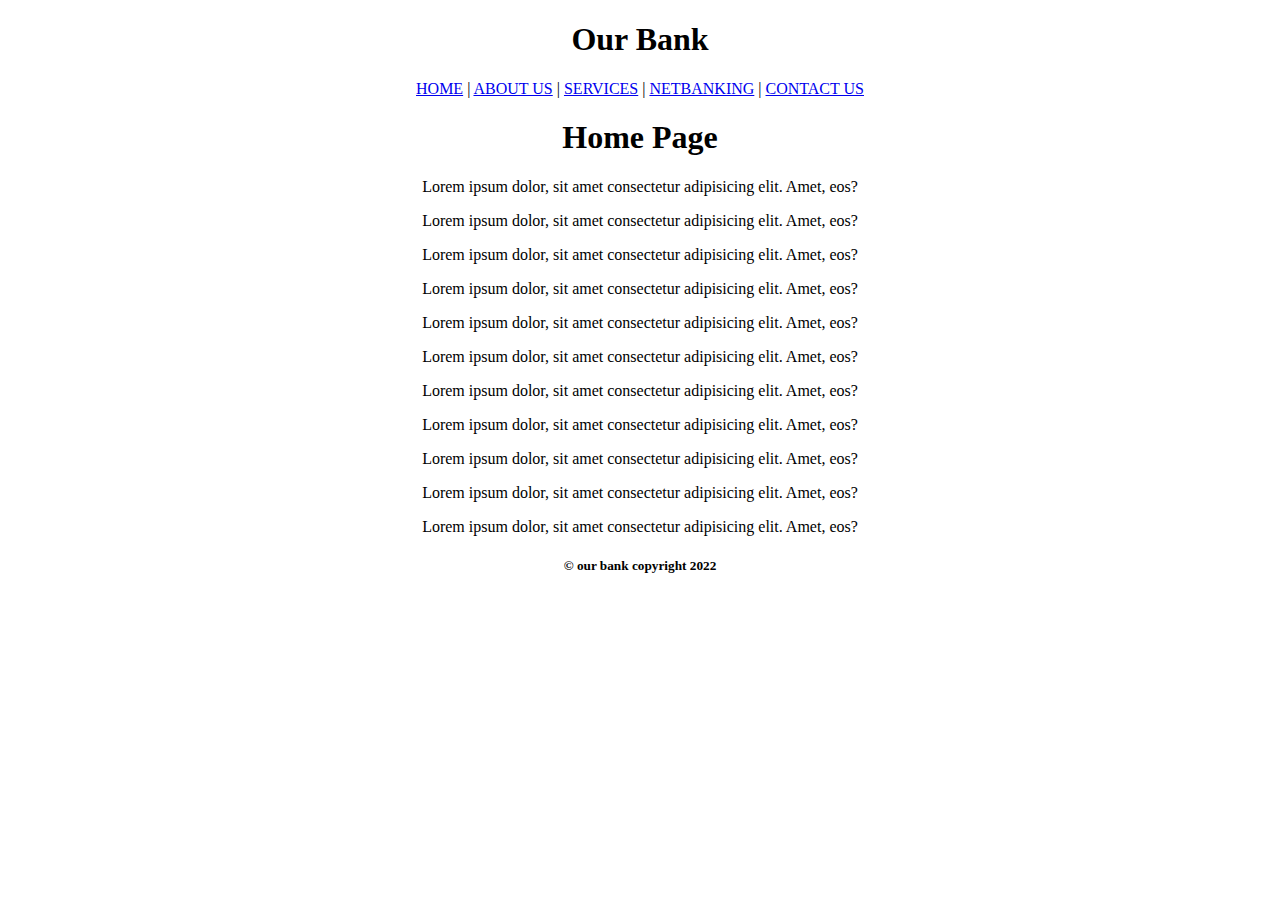
<file: index.html>
<!DOCTYPE html>
<html lang="en">
<head>
    <meta charset="UTF-8">
    <meta http-equiv="X-UA-Compatible" content="IE=edge">
    <meta name="viewport" content="width=device-width, initial-scale=1.0">
    <title>Home</title>
</head>
<body>
    <header>
        <center> <h1> Our Bank  </h1></center>
    </header>
     
    <nav>
        <center>
        <a href="index.html">HOME</a> |
        <a href="about.html">ABOUT US</a> |
        <a href="service.html">SERVICES</a> |
        <a href="net.html">NETBANKING</a> |
        <a href="contact.html">CONTACT US</a>
    </center>
    </nav>
     
    <div>
        <center>
      <h1> Home Page </h1> 
      <p>
       Lorem ipsum dolor, sit amet consectetur adipisicing elit. Amet, eos?
      </p>
      <p>
        Lorem ipsum dolor, sit amet consectetur adipisicing elit. Amet, eos?
       </p>
       <p>
        Lorem ipsum dolor, sit amet consectetur adipisicing elit. Amet, eos?
       </p>
       <p>
        Lorem ipsum dolor, sit amet consectetur adipisicing elit. Amet, eos?
       </p>
       <p>
        Lorem ipsum dolor, sit amet consectetur adipisicing elit. Amet, eos?
       </p>
       <p>
        Lorem ipsum dolor, sit amet consectetur adipisicing elit. Amet, eos?
       </p>
       <p>
        Lorem ipsum dolor, sit amet consectetur adipisicing elit. Amet, eos?
       </p>
       <p>
        Lorem ipsum dolor, sit amet consectetur adipisicing elit. Amet, eos?
       </p>
       <p>
        Lorem ipsum dolor, sit amet consectetur adipisicing elit. Amet, eos?
       </p>
       <p>
        Lorem ipsum dolor, sit amet consectetur adipisicing elit. Amet, eos?
       </p>
       <p>
        Lorem ipsum dolor, sit amet consectetur adipisicing elit. Amet, eos?
       </p>
      </center> 
    </div>

    <footer>
        <center>
         <h5>&copy; our bank copyright 2022</h5>
        </center>
    </footer>
</body>
</html>
</file>
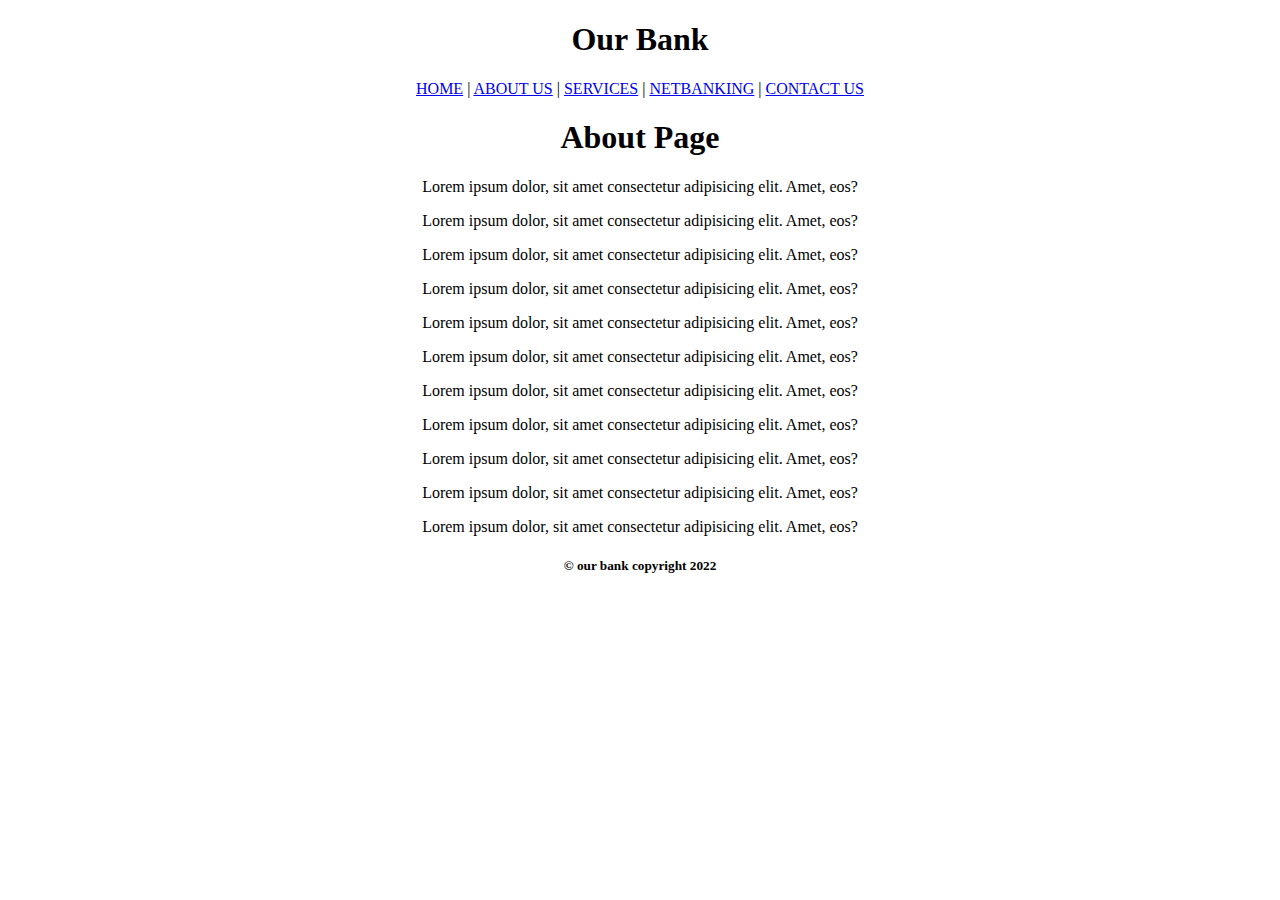
<file: about.html>
<!DOCTYPE html>
<html lang="en">
<head>
    <meta charset="UTF-8">
    <meta http-equiv="X-UA-Compatible" content="IE=edge">
    <meta name="viewport" content="width=device-width, initial-scale=1.0">
    <title>Home</title>
</head>
<body>

    <header>
        <center> <h1> Our Bank  </h1></center>
    </header>
     
    <nav>
        <center>
        <a href="index.html">HOME</a> |
        <a href="about.html">ABOUT US</a> |
        <a href="service.html">SERVICES</a> |
        <a href="net.html">NETBANKING</a> |
        <a href="contact.html">CONTACT US</a>
    </center>
    </nav>
     
    <div>
        <center>
      <h1> About Page </h1> 
      <p>
        Lorem ipsum dolor, sit amet consectetur adipisicing elit. Amet, eos?
       </p>
       <p>
         Lorem ipsum dolor, sit amet consectetur adipisicing elit. Amet, eos?
        </p>
        <p>
         Lorem ipsum dolor, sit amet consectetur adipisicing elit. Amet, eos?
        </p>
        <p>
         Lorem ipsum dolor, sit amet consectetur adipisicing elit. Amet, eos?
        </p>
        <p>
         Lorem ipsum dolor, sit amet consectetur adipisicing elit. Amet, eos?
        </p>
        <p>
         Lorem ipsum dolor, sit amet consectetur adipisicing elit. Amet, eos?
        </p>
        <p>
         Lorem ipsum dolor, sit amet consectetur adipisicing elit. Amet, eos?
        </p>
        <p>
         Lorem ipsum dolor, sit amet consectetur adipisicing elit. Amet, eos?
        </p>
        <p>
         Lorem ipsum dolor, sit amet consectetur adipisicing elit. Amet, eos?
        </p>
        <p>
         Lorem ipsum dolor, sit amet consectetur adipisicing elit. Amet, eos?
        </p>
        <p>
         Lorem ipsum dolor, sit amet consectetur adipisicing elit. Amet, eos?
        </p>
      </center> 
    </div>

    <footer>
        <center>
         <h5>&copy; our bank copyright 2022</h5>
        </center>
    </footer>
</body>
</html>
</file>
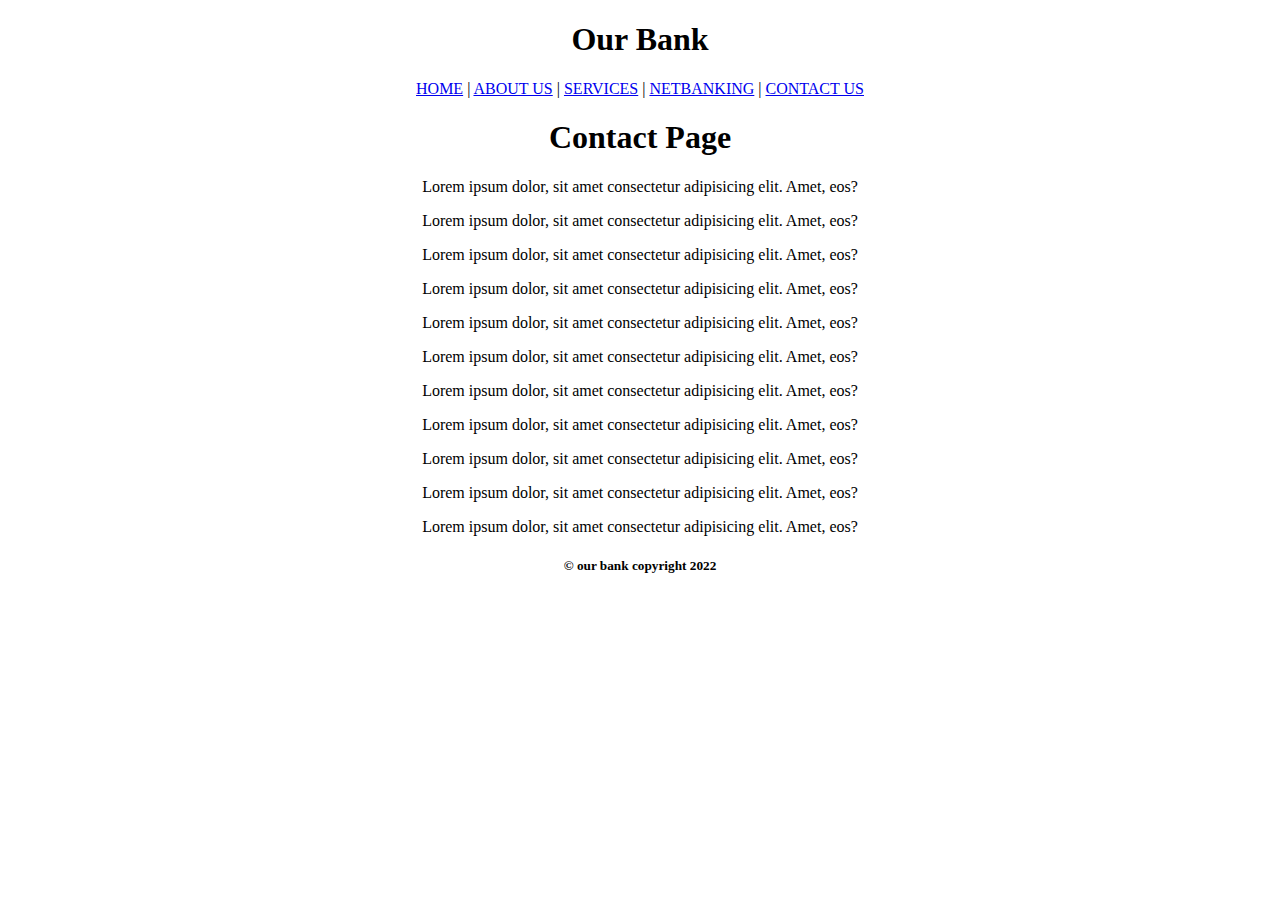
<file: contact.html>
<!DOCTYPE html>
<html lang="en">
<head>
    <meta charset="UTF-8">
    <meta http-equiv="X-UA-Compatible" content="IE=edge">
    <meta name="viewport" content="width=device-width, initial-scale=1.0">
    <title>Home</title>
</head>
<body>

    <header>
        <center> <h1> Our Bank  </h1></center>
    </header>
     
    <nav>
        <center>
        <a href="index.html">HOME</a> |
        <a href="about.html">ABOUT US</a> |
        <a href="service.html">SERVICES</a> |
        <a href="net.html">NETBANKING</a> |
        <a href="contact.html">CONTACT US</a>
    </center>
    </nav>
     
    <div>
        <center>
      <h1> Contact Page </h1> 
      <p>
        Lorem ipsum dolor, sit amet consectetur adipisicing elit. Amet, eos?
       </p>
       <p>
         Lorem ipsum dolor, sit amet consectetur adipisicing elit. Amet, eos?
        </p>
        <p>
         Lorem ipsum dolor, sit amet consectetur adipisicing elit. Amet, eos?
        </p>
        <p>
         Lorem ipsum dolor, sit amet consectetur adipisicing elit. Amet, eos?
        </p>
        <p>
         Lorem ipsum dolor, sit amet consectetur adipisicing elit. Amet, eos?
        </p>
        <p>
         Lorem ipsum dolor, sit amet consectetur adipisicing elit. Amet, eos?
        </p>
        <p>
         Lorem ipsum dolor, sit amet consectetur adipisicing elit. Amet, eos?
        </p>
        <p>
         Lorem ipsum dolor, sit amet consectetur adipisicing elit. Amet, eos?
        </p>
        <p>
         Lorem ipsum dolor, sit amet consectetur adipisicing elit. Amet, eos?
        </p>
        <p>
         Lorem ipsum dolor, sit amet consectetur adipisicing elit. Amet, eos?
        </p>
        <p>
         Lorem ipsum dolor, sit amet consectetur adipisicing elit. Amet, eos?
        </p>
      </center> 
    </div>

    <footer>
        <center>
         <h5>&copy; our bank copyright 2022</h5>
        </center>
    </footer>
</body>
</html>
</file>
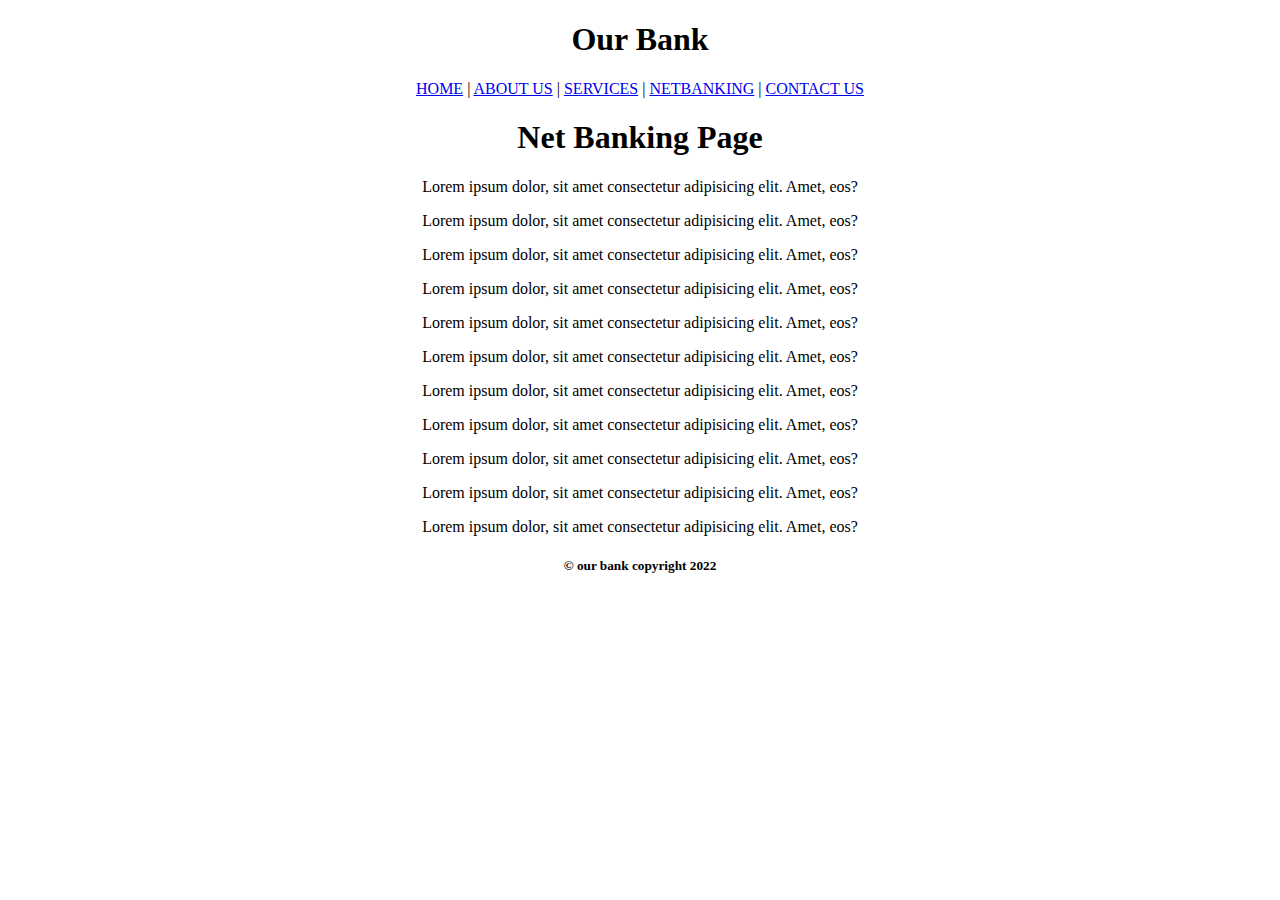
<file: net.html>
<!DOCTYPE html>
<html lang="en">
<head>
    <meta charset="UTF-8">
    <meta http-equiv="X-UA-Compatible" content="IE=edge">
    <meta name="viewport" content="width=device-width, initial-scale=1.0">
    <title>Home</title>
</head>
<body>

    <header>
        <center> <h1> Our Bank  </h1></center>
    </header>
     
    <nav>
        <center>
        <a href="index.html">HOME</a> |
        <a href="about.html">ABOUT US</a> |
        <a href="service.html">SERVICES</a> |
        <a href="net.html">NETBANKING</a> |
        <a href="contact.html">CONTACT US</a>
    </center>
    </nav>
     
    <div>
        <center>
      <h1> Net Banking Page </h1> 
      <p>
        Lorem ipsum dolor, sit amet consectetur adipisicing elit. Amet, eos?
       </p>
       <p>
         Lorem ipsum dolor, sit amet consectetur adipisicing elit. Amet, eos?
        </p>
        <p>
         Lorem ipsum dolor, sit amet consectetur adipisicing elit. Amet, eos?
        </p>
        <p>
         Lorem ipsum dolor, sit amet consectetur adipisicing elit. Amet, eos?
        </p>
        <p>
         Lorem ipsum dolor, sit amet consectetur adipisicing elit. Amet, eos?
        </p>
        <p>
         Lorem ipsum dolor, sit amet consectetur adipisicing elit. Amet, eos?
        </p>
        <p>
         Lorem ipsum dolor, sit amet consectetur adipisicing elit. Amet, eos?
        </p>
        <p>
         Lorem ipsum dolor, sit amet consectetur adipisicing elit. Amet, eos?
        </p>
        <p>
         Lorem ipsum dolor, sit amet consectetur adipisicing elit. Amet, eos?
        </p>
        <p>
         Lorem ipsum dolor, sit amet consectetur adipisicing elit. Amet, eos?
        </p>
        <p>
         Lorem ipsum dolor, sit amet consectetur adipisicing elit. Amet, eos?
        </p>
      </center> 
    </div>

    <footer>
        <center>
         <h5>&copy; our bank copyright 2022</h5>
        </center>
    </footer>
</body>
</html>
</file>
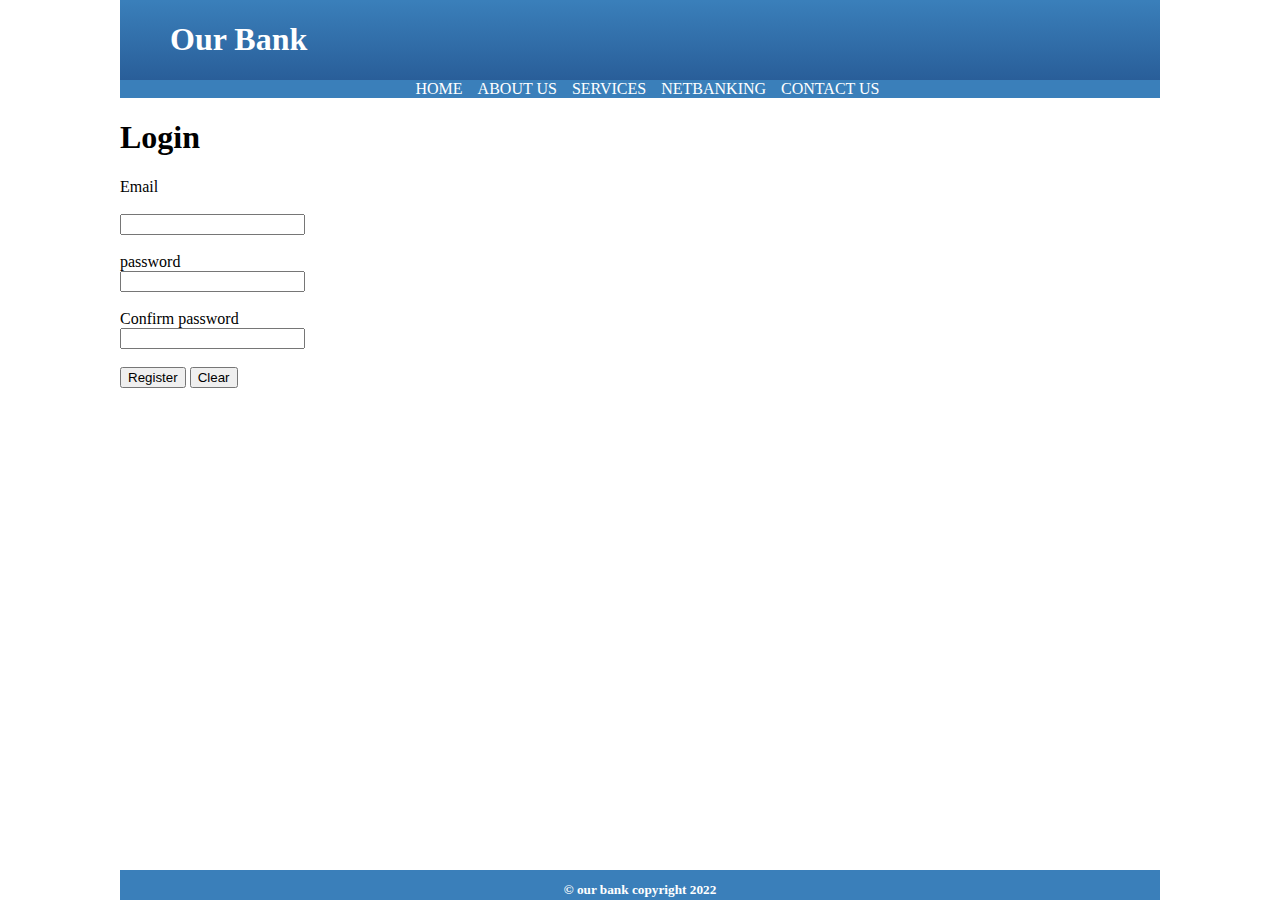
<file: register.html>
<!DOCTYPE html>
<html lang="en">
<head>
    <meta charset="UTF-8">
    <meta http-equiv="X-UA-Compatible" content="IE=edge">
    <meta name="viewport" content="width=device-width, initial-scale=1.0">
    <title>Home</title>
    <link rel="stylesheet" href="style.css">
</head>
<body>
    <header>
        <h1> Our Bank  </h1>
    </header>
     
    <nav>
        <ul>
        <li> <a href="index.html">HOME</a></li>
        <li> <a href="about.html">ABOUT US</a></li>
        <li> <a href="service.html">SERVICES</a></li>
        <li> <a href="net.html">NETBANKING</a></li>
        <li> <a href="contact.html">CONTACT US</a></li>
    </ul>
    </nav>
    <main class="net-main">
      <div class="login-form">
      <h1> Login </h1> 
      <form class="login-form">
        <label> Email </label><br><br>
        <input type="email" name="email"><br><br>
        <label> password </label><br>
        <input type="password" name="password"><br><br>
        <label> Confirm password </label><br>
        <input type="password" name="cpassword"><br><br>
        <input type="submit" value="Register">
        <input type="reset" value="Clear">
      </form>
      <a style="color: white" href="net.html">Login</a>
    </div>
    </main>

    <footer>
         <h5>&copy; our bank copyright 2022</h5>
    </footer>
</body>
</html>
</file>
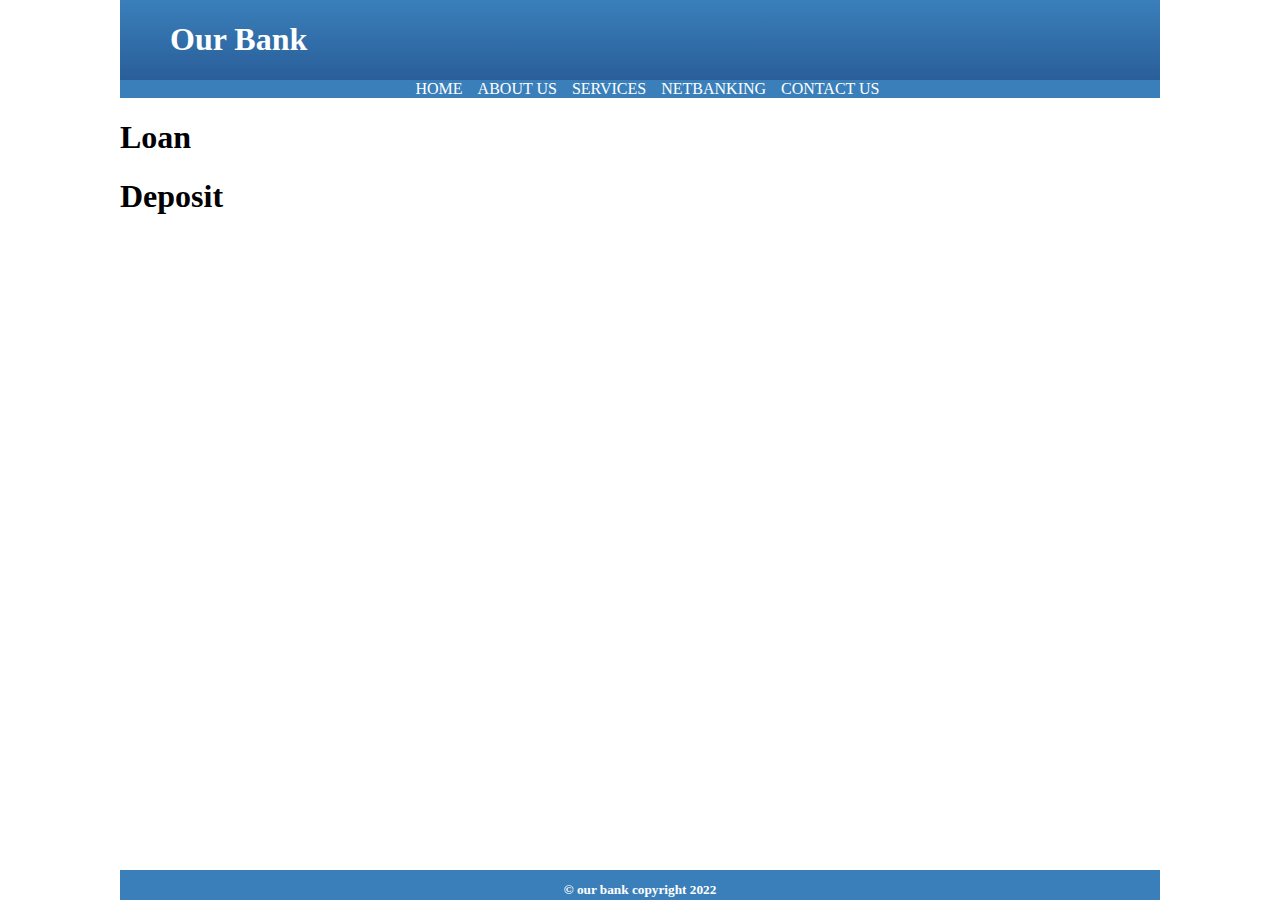
<file: service.html>
<!DOCTYPE html>
<html lang="en">
<head>
    <meta charset="UTF-8">
    <meta http-equiv="X-UA-Compatible" content="IE=edge">
    <meta name="viewport" content="width=device-width, initial-scale=1.0">
    <title>Service</title>
    <link rel="stylesheet" href="style.css">
</head>
<body>
    <header>
        <h1> Our Bank  </h1>
    </header>
     
    <nav>
        <ul>
        <li> <a href="index.html">HOME</a></li>
        <li> <a href="about.html">ABOUT US</a></li>
        <li> <a href="service.html">SERVICES</a></li>
        <li> <a href="net.html">NETBANKING</a></li>
        <li> <a href="contact.html">CONTACT US</a></li>
    </ul>
    </nav>
     
    <main>
      <!-- <div class="img-service">
        <img src="img/bank-service.jpg"/>
      </div> -->

      <div class="services">
        <div onClick="showLoanForm()" class="loan-service">
          <h1>Loan</h1>
        </div>
        <div onClick="showDepositForm()" class="deposit-service">
          <h1>Deposit</h1>
        </div>
      </div>

      <div class="loan-deposit" id="uloan-depo">
      </div>

    </main>

    <footer>
         <h5>&copy; our bank copyright 2022</h5>
    </footer>

    <script>
      function showLoanForm(){
        var str=`
        <divname="floan"> 
          Applicant Name<br>
          <input type="text" id="uname" name="uname" required/><br>
          Type<br>
          <select id="loantype" onChange="loanRate()" name="type" required>
            <option selected disabled>Select</option>
            <option value="home">Home</option>
            <option value="car">Car</option>
            <option value="personal">Personal</option>
          </select> 
          <br>
          Amount<br>
          <input type="text" id="pamt" name="uamt" required/><br>
          ROI<br>
          <input type="text" id="roi" name="uroi" disabled/><br>
          Duration<br>
          <input type="text" id="du" name="uduration" name="uduration" required/><br>
          EMI<br>
          <input type="text" id="emi" name="uemi" disabled/><br>
          <button onClick="Cal()"> Calculate </button>
        </div>
        `
        document.getElementById("uloan-depo").innerHTML=str;
      }


      function showDepositForm(){
        var str=`
        <div name="fdeposit"> 
          Amount<br>
          <input type="text"id="damt" name="uamt" required/><br>
          ROI<br>
          <input type="text" id="droi" value="7" name="uroi" disabled/><br>
          Duration<br>
          <input type="text" id="ddu" name="uduration" required/><br>
          Total Amount<br>
          <input type="text" id="dtamt" name="uemi" disabled/><br>
          <button onClick="Cal2()"> Calculate </button>
        </div>
        `
        document.getElementById("uloan-depo").innerHTML=str;
      }

      function loanRate(){
           var loantype = document.getElementById("loantype").value;
           var rate = 0;

           if(loantype == "home")
            rate = 7;
           else if(loantype == "car")
           rate = 9;
           else if(loantype == "personal")
           rate=12;

           document.getElementById("roi").value = rate;
      }

      function Cal(){

        var p = Number(document.getElementById("pamt").value)
        var r = Number(document.getElementById("roi").value)
        var n = Number(document.getElementById("du").value)
        var loantype = document.getElementById("loantype").value;
        var emi = document.getElementById("emi")
        r = r/100;

        if(n== 0) 
          alert("duration can not be 0");
         else if(loantype=="home" && n>25)
          alert("for home loan duration can not be greater than 25 years")
          else if(loantype=="car" && n>7)
          alert("for car loan duration can not be greater than 7 years")
          else if(loantype=="personal" && n>5)
          alert("for personal loan duration can not be greater than 5 years")
          else 
            emi.value = (p * r * (Math.pow(1+r,n)/(Math.pow(1+r,n) - 1)))/12
      }

      function Cal2(){

var p = Number(document.getElementById("damt").value)
var r = Number(document.getElementById("droi").value)
var n = Number(document.getElementById("ddu").value)
var total = document.getElementById("dtamt")
r = r/100;
    total.value = p*Math.pow((1+r/1), 1*n)

}


    </script>
</body>
</html>
</file>
<file: style.css>
body{
    margin:0;
    padding: 0;
    height: 100vh;
    margin:0px 120px;
}
body{
    display: flex;
    flex-direction: column;
}



header {
  background: linear-gradient(to bottom,#3a7fba 1%,#295e99 100%) ;
}

header h1 {
    display: inline-block;
    margin-left: 50px;
    color: white;
}

nav{
    background-color: #3a7fba;
    text-align: center;
    width: 100%;;
    margin: 0;
    padding: 0;
}
nav ul {
    display: flex;
    justify-content: center;
    list-style: none;
    margin: 0;
    padding: 0px;
}
nav ul li{
    margin-left: 15px;
}
nav a {
    text-decoration:  none;
    color:white;
}
nav li:hover {
  background-color: skyblue;
}
.contact-main{
   display: flex;
   flex-direction: column;
   justify-content: center;
   align-items: center;
}

main img{
    width: 100%;
}

main .loan-list ul {
   list-style: none;
   display: flex;
   justify-content: space-around;
   margin: 0;
   background-color: #3a7fba;
}

main .loan-list ul li{
    margin-top:10px;
    color: white;
 }

 main .loan-list ul li img{
    width: 50%;
 }
 li h3,p {
    padding:0;
    margin: 10px;
 }

 /* main .loan-list ul li span{
    color: white; 
 } */

   .about-page {
        text-align: justify;
        background-color: #3a7fba;
        color: white;
   }

   .about-page h1 {
    text-align: center;
    }
footer{
   margin-top: auto;
    padding: 10px 10px 0px 10px;
    height: 20px;
    color: white;
    background-color: #3a7fba;
    display: flex;
    justify-content: center;
    align-items: center;
}
</file>
